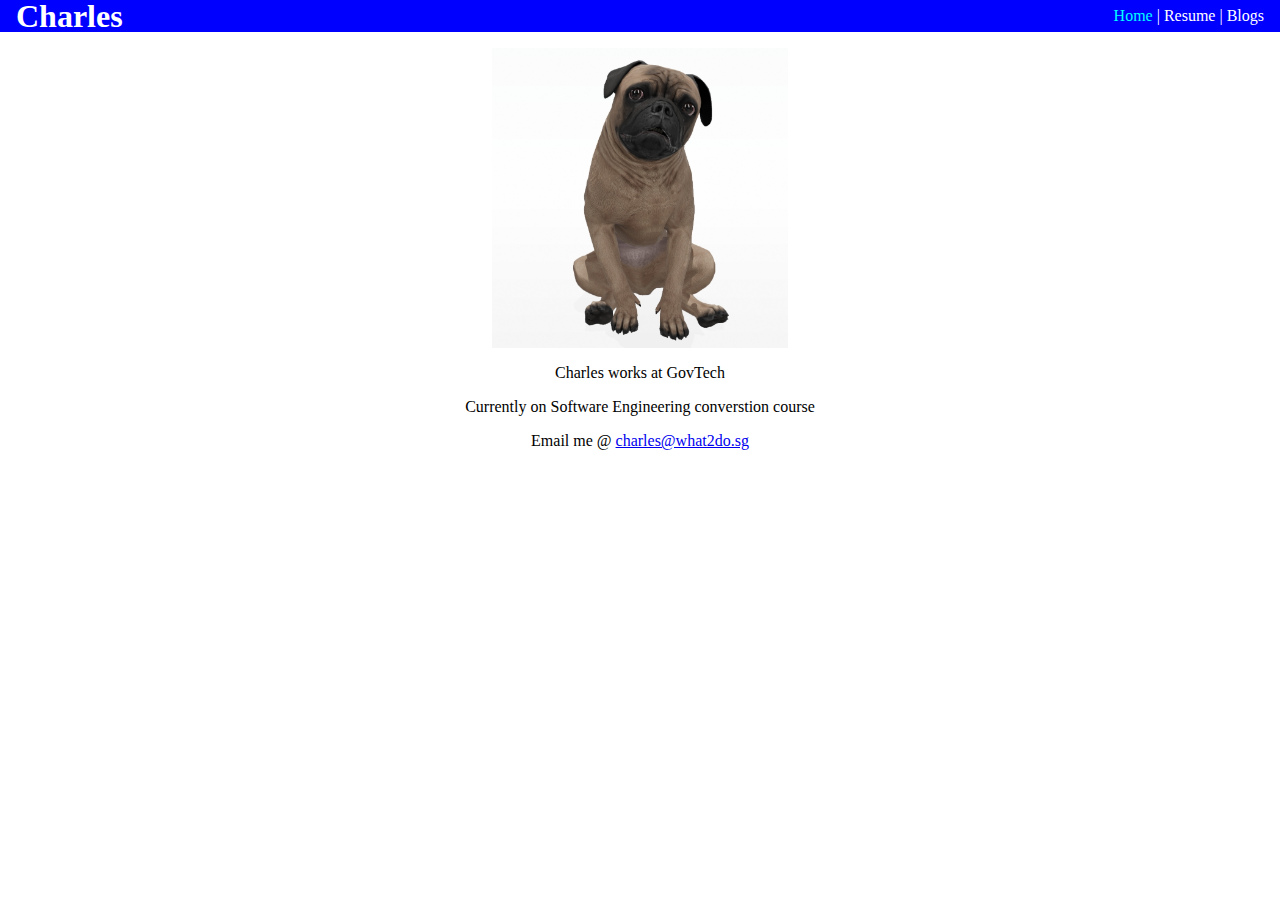
<file: index.html>
<!DOCTYPE html>
<html lang="en">
  <head>
    <meta charset="UTF-8" />
    <meta name="viewport" content="width=device-width, initial-scale=1.0" />
    <title>Charles</title>
    <link rel="stylesheet" href="./index.css" />
  </head>
  <body>
    <header class="header">
      <nav class="logo">
        <h1><a href="./index.html">Charles</a></h1>
      </nav>
      <nav class="header-nav">
        <a class="active" href="./index.html">Home</a> |
        <a href="./resume.html">Resume</a> |
        <a href="./blogs.html">Blogs</a>
      </nav>
    </header>
    <section class="main-content">
      <img src="photo.jpg" height="300px" title="Charles" />
      <p>Charles works at GovTech</p>
      <p>Currently on Software Engineering converstion course</p>
    </section>
    <footer>
      <p>
        Email me @ <a href="mailto:charels@what2do.sg">charles@what2do.sg</a>
      </p>
    </footer>
  </body>
</html>
</file>
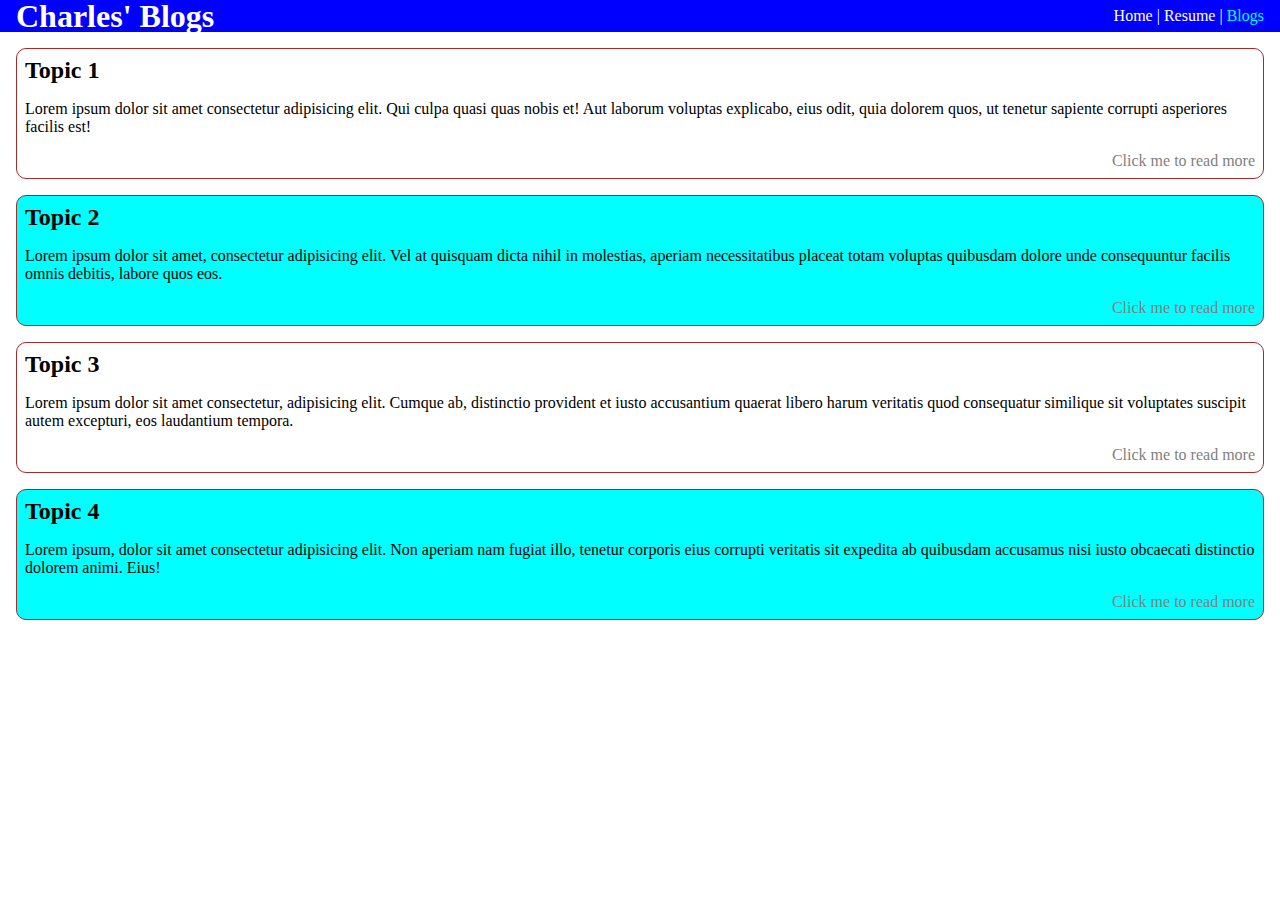
<file: blogs.html>
<!DOCTYPE html>
<html lang="en">
  <head>
    <meta charset="UTF-8" />
    <meta name="viewport" content="width=device-width, initial-scale=1.0" />
    <title>Charles' Blogs</title>
    <link rel="stylesheet" href="./blogs.css" />
  </head>
  <body>
    <header class="header">
      <nav class="logo">
        <h1><a href="./index.html">Charles' Blogs</a></h1>
      </nav>
      <nav class="header-nav">
        <a href="./index.html">Home</a> | <a href="./resume.html">Resume</a> |
        <a class="active" href="./blogs.html">Blogs</a>
      </nav>
    </header>
    <section class="main-content">
      <article class="blog-article">
        <h2>Topic 1</h2>
        <p>
          Lorem ipsum dolor sit amet consectetur adipisicing elit. Qui culpa
          quasi quas nobis et! Aut laborum voluptas explicabo, eius odit, quia
          dolorem quos, ut tenetur sapiente corrupti asperiores facilis est!
        </p>
        <div class="click-me"><a href="">Click me to read more</a></div>
      </article>
      <article class="blog-article">
        <h2>Topic 2</h2>
        <p>
          Lorem ipsum dolor sit amet, consectetur adipisicing elit. Vel at
          quisquam dicta nihil in molestias, aperiam necessitatibus placeat
          totam voluptas quibusdam dolore unde consequuntur facilis omnis
          debitis, labore quos eos.
        </p>
        <div class="click-me"><a href="">Click me to read more</a></div>
      </article>
      <article class="blog-article">
        <h2>Topic 3</h2>
        <p>
          Lorem ipsum dolor sit amet consectetur, adipisicing elit. Cumque ab,
          distinctio provident et iusto accusantium quaerat libero harum
          veritatis quod consequatur similique sit voluptates suscipit autem
          excepturi, eos laudantium tempora.
        </p>
        <div class="click-me"><a href="">Click me to read more</a></div>
      </article>
      <article class="blog-article">
        <h2>Topic 4</h2>
        <p>
          Lorem ipsum, dolor sit amet consectetur adipisicing elit. Non aperiam
          nam fugiat illo, tenetur corporis eius corrupti veritatis sit expedita
          ab quibusdam accusamus nisi iusto obcaecati distinctio dolorem animi.
          Eius!
        </p>
        <div class="click-me"><a href="">Click me to read more</a></div>
      </article>
    </section>
  </body>
</html>
</file>
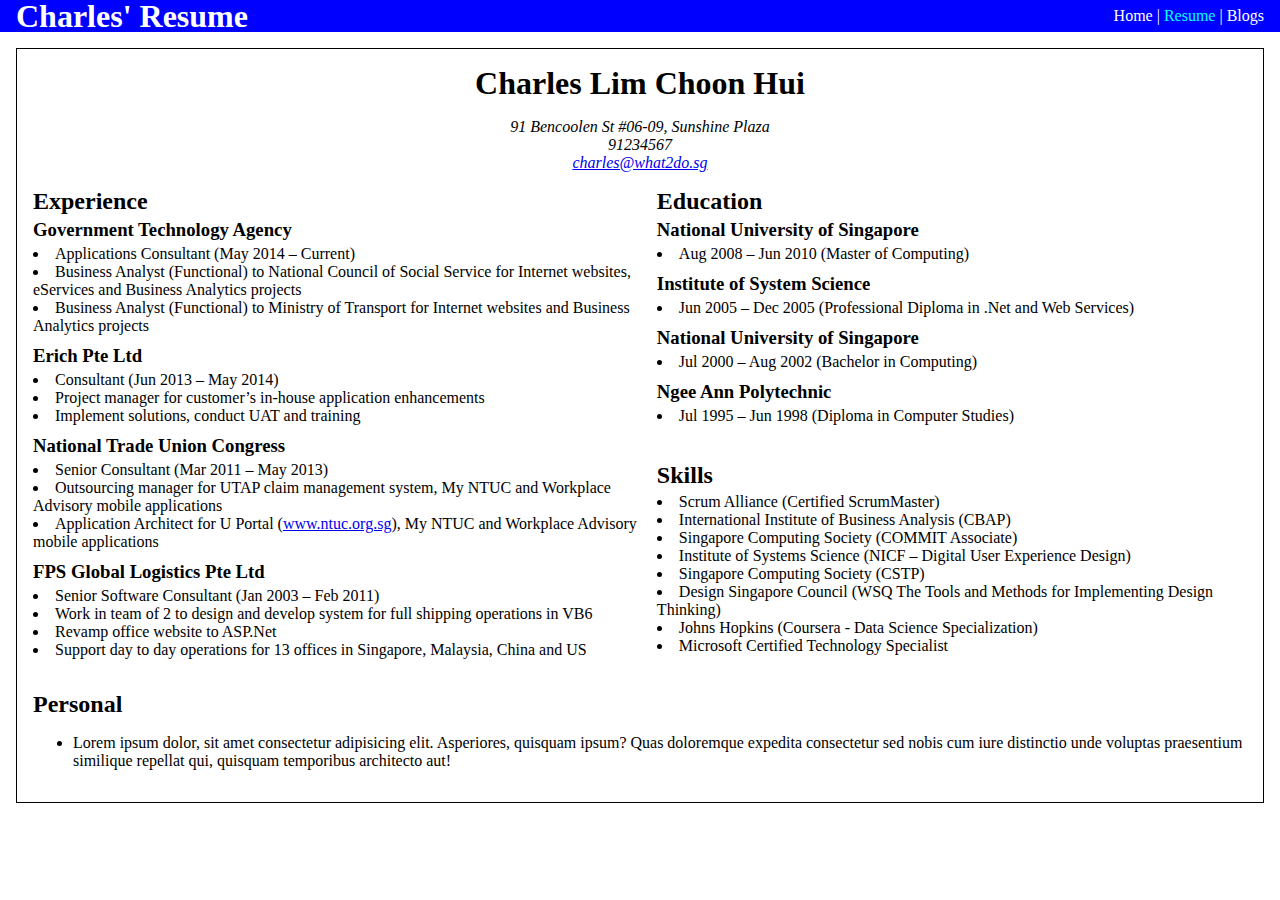
<file: resume.html>
<!DOCTYPE html>
<html lang="en">
  <head>
    <meta charset="UTF-8" />
    <meta name="viewport" content="width=device-width, initial-scale=1.0" />
    <title>Resume</title>
    <link rel="stylesheet" href="./resume.css" />
  </head>
  <body>
    <header class="header">
      <nav class="logo">
        <h1><a href="./index.html">Charles' Resume</a></h1>
      </nav>
      <nav class="header-nav">
        <a href="./index.html">Home</a> |
        <a class="active" href="./resume.html">Resume</a> |
        <a href="./blogs.html">Blogs</a>
      </nav>
    </header>

    <div class="resume">
      <h1 class="resume-title">Charles Lim Choon Hui</h1>
      <article class="address">
        <address>91 Bencoolen St #06-09, Sunshine Plaza</address>
        <address>91234567</address>
        <address>
          <a href="mailto:charles@what2do.sg">charles@what2do.sg</a>
        </address>
      </article>

      <article class="experience info-list">
        <h2>Experience</h2>
        <ul>
          <li>
            <span>
              <h3>Government Technology Agency</h3>
              <ul>
                <li><p>Applications Consultant (May 2014 – Current)</p></li>
                <li>
                  <p>
                    Business Analyst (Functional) to National Council of Social
                    Service for Internet websites, eServices and Business
                    Analytics projects
                  </p>
                </li>
                <li>
                  <p>
                    Business Analyst (Functional) to Ministry of Transport for
                    Internet websites and Business Analytics projects
                  </p>
                </li>
              </ul>
            </span>
          </li>
          <li>
            <span>
              <h3>Erich Pte Ltd</h3>
              <ul>
                <li><p>Consultant (Jun 2013 – May 2014)</p></li>
                <li>
                  <p>
                    Project manager for customer’s in-house application
                    enhancements
                  </p>
                </li>
                <li><p>Implement solutions, conduct UAT and training</p></li>
              </ul>
            </span>
          </li>
          <li>
            <h3>National Trade Union Congress</h3>
            <ul>
              <li><p>Senior Consultant (Mar 2011 – May 2013)</p></li>
              <li>
                <p>
                  Outsourcing manager for UTAP claim management system, My NTUC
                  and Workplace Advisory mobile applications
                </p>
              </li>
              <li>
                <p>
                  Application Architect for U Portal (<a
                    href="http://www.ntuc.org.sg"
                    >www.ntuc.org.sg</a
                  >), My NTUC and Workplace Advisory mobile applications
                </p>
              </li>
            </ul>
          </li>
          <li>
            <h3>FPS Global Logistics Pte Ltd</h3>
            <ul>
              <li><p>Senior Software Consultant (Jan 2003 – Feb 2011)</p></li>
              <li>
                <p>
                  Work in team of 2 to design and develop system for full
                  shipping operations in VB6
                </p>
              </li>
              <li><p>Revamp office website to ASP.Net</p></li>
              <li>
                <p>
                  Support day to day operations for 13 offices in Singapore,
                  Malaysia, China and US
                </p>
              </li>
            </ul>
          </li>
        </ul>
      </article>

      <article class="education info-list">
        <h2>Education</h2>
        <ul>
          <li>
            <h3>National University of Singapore</h3>
            <ul>
              <li><p>Aug 2008 – Jun 2010 (Master of Computing)</p></li>
            </ul>
          </li>
          <li>
            <h3>Institute of System Science</h3>
            <ul>
              <li>
                <p>
                  Jun 2005 – Dec 2005 (Professional Diploma in .Net and Web
                  Services)
                </p>
              </li>
            </ul>
          </li>
          <li>
            <h3>National University of Singapore</h3>
            <ul>
              <li><p>Jul 2000 – Aug 2002 (Bachelor in Computing)</p></li>
            </ul>
          </li>
          <li>
            <h3>Ngee Ann Polytechnic</h3>
            <ul>
              <li><p>Jul 1995 – Jun 1998 (Diploma in Computer Studies)</p></li>
            </ul>
          </li>
        </ul>
      </article>

      <article class="skills">
        <h2>Skills</h2>
        <ul>
          <li><p>Scrum Alliance (Certified ScrumMaster)</p></li>
          <li><p>International Institute of Business Analysis (CBAP)</p></li>
          <li><p>Singapore Computing Society (COMMIT Associate)</p></li>
          <li>
            <p>
              Institute of Systems Science (NICF – Digital User Experience
              Design)
            </p>
          </li>
          <li><p>Singapore Computing Society (CSTP)</p></li>
          <li>
            <p>
              Design Singapore Council (WSQ The Tools and Methods for
              Implementing Design Thinking)
            </p>
          </li>
          <li><p>Johns Hopkins (Coursera - Data Science Specialization)</p></li>
          <li><p>Microsoft Certified Technology Specialist</p></li>
        </ul>
      </article>

      <article class="personal">
        <h2>Personal</h2>
        <ul>
          <li>
            <p>
              Lorem ipsum dolor, sit amet consectetur adipisicing elit.
              Asperiores, quisquam ipsum? Quas doloremque expedita consectetur
              sed nobis cum iure distinctio unde voluptas praesentium similique
              repellat qui, quisquam temporibus architecto aut!
            </p>
          </li>
        </ul>
      </article>
    </div>
  </body>
</html>
</file>
<file: index.css>
@import "./header.css";

.main-content {
  margin-top: 16px;
}

.main-content img {
  display: block;
  margin: 0 auto;
}

.main-content p,
footer p {
  text-align: center;
}
</file>
<file: blogs.css>
@import "./header.css";

.blog-article {
  border: 1px solid brown;
  margin: 16px;
  border-radius: 10px;
  padding: 8px;
}

.blog-article:nth-child(even) {
  background-color: aqua;
}

.blog-article h2 {
  margin: 0;
}

.click-me {
  text-align: right;
}

.click-me a {
  text-decoration: none;
  color: gray;
}

.click-me a:hover {
  color: #0000ff;
}
</file>
<file: resume.css>
@import "./header.css";

.resume {
  display: grid;
  /*grid-template-columns: 2fr 1fr;*/
  grid-template-areas:
    "name name"
    "address address"
    "experience education"
    "experience skills"
    "personal personal";
  grid-gap: 16px;
  margin: 16px;
  border: 1px solid black;
  padding: 16px;
}

@media only screen and (max-width: 600px) {
  .resume {
    grid-template-areas:
      "name"
      "address"
      "experience"
      "skills"
      "education"
      "personal";
  }
}

.resume-title {
  grid-area: name;
  margin: 0;
  text-align: center;
}

.address {
  grid-area: address;
  display: flex;
  flex-direction: column;
  text-align: center;
}

.experience {
  grid-area: experience;
}

.skills {
  grid-area: skills;
}

.personal {
  grid-area: personal;
}

.info-list h2,
.info-list h3,
.skills h2,
.personal h2 {
  margin: 0;
}

.info-list ul {
  margin-top: 4px;
  padding: 0;
}

.info-list li {
  list-style: none;
}

.info-list > ul > li + li {
  margin-top: 10px;
}

.info-list p {
  margin: 0;
  display: list-item;
  list-style: disc;
  list-style-position: inside;
}

.skills ul {
  margin-top: 4px;
  padding: 0;
}
.skills li {
  list-style: none;
}

.skills p {
  margin: 0;
  display: list-item;
  list-style: disc;
  list-style-position: inside;
}
</file>
